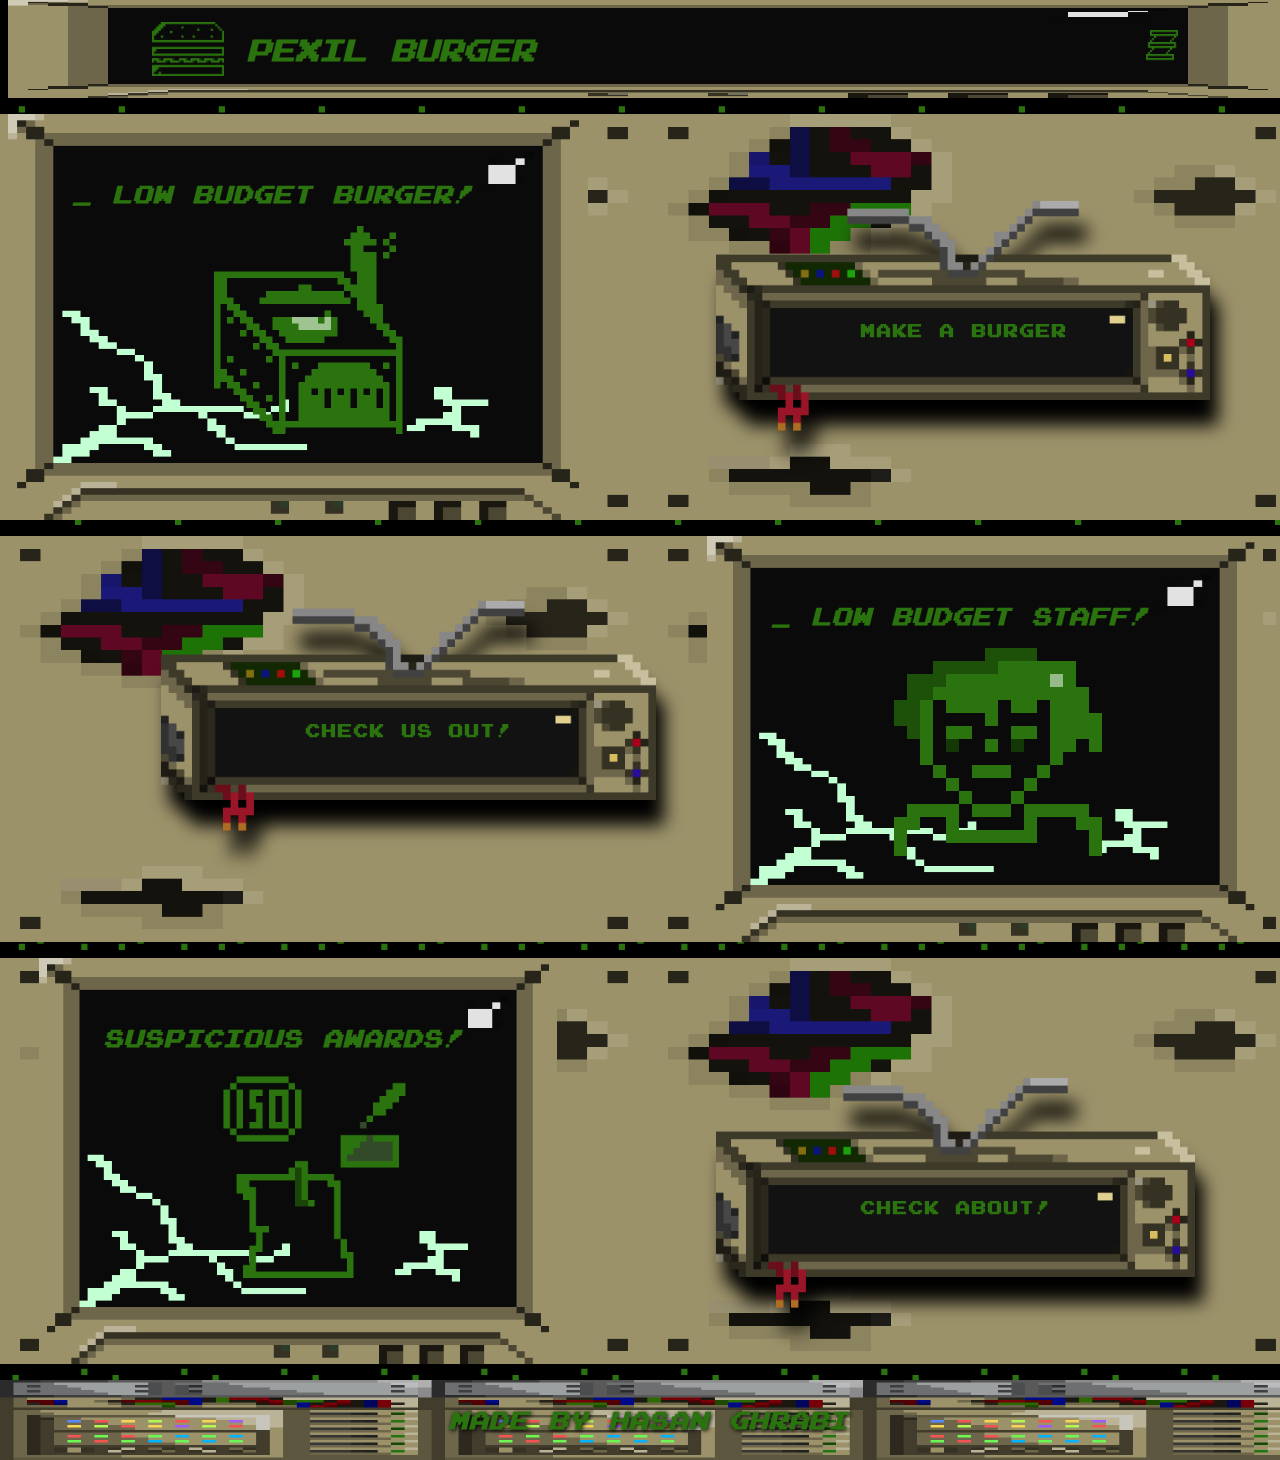
<file: index.html>
<!DOCTYPE html>
<html lang="en">
  <head>
    <meta charset="UTF-8">
    <meta name="viewport" content="width=device-width, initial-scale=1">
    <title>Home page</title>
    <link href="css/home/header.css" rel="stylesheet"> 
    <link href="css/utility.css" rel="stylesheet">
    <link href="css/normalized.css" rel="stylesheet">
    <link href="css/home/order.css" rel="stylesheet"> 
    <link href="css/home/crew.css" rel="stylesheet">
    <link href="css/home/about.css" rel="stylesheet">
    <link href="css/home/footer.css" rel="stylesheet">
    <link href="css/menu.css" rel="stylesheet">
  </head>
  
  <body class="body-style">
  
    <header class="container">
             
      <div class="Header-container">
 
      <div class="Header-logo-container">
        <img class="Header-logo-img" src="assets/img/logo.png" alt="logo">       
        <h2 class="Header-logo-title">PEXIL BURGER</h2>
      </div>
        
       <div class="Header-menu-container">
         <img class="Header-menu-img" id="options-icon" src="assets/img/options.png" alt="options"> 
        
       </div>
    
    </div>
  </header>
<div class="menu" id="menu">
        <a href="index.html">Home</a>
        <a href="order.html">Make A Burger</a>
        <a href="staff.html">Our Staff</a>
        <a href="about.html">Certification</a>
    </div>

    <script src="scripts/menu.js"></script>
  <main class="border">
   <section class="order container section">
     <div class=" order-box cracked-screen-background">
     <h5 class="order-text"> _ Low Budget Burger! </h5>
     <img class="order-gif" src="assets/img/order.gif" alt="order-gif">
      </div>
      <div class="link-wrapper">
        <a class="order-link btn" href="order.html"><br>MAKE A BURGER </a>
        
      </div>
   </section>

   <section class="crew container section ">
     <div class=" crew-box cracked-screen-background">
       <h5 class="crew-text"> _ Low Budget Staff! </h5>
       <img class="crew-gif" src="assets/img/crew.gif" alt="crew-gif">
     </div>
     <div class="crew-link-wrapper">
       <a class="crew-link btn" href="crew.html"><br>Check us out! </a>
        
     </div>
   </section> 

   <section class="about container section ">
     <div class=" about-box cracked-screen-background">
       <h5 class="about-text">Suspicious Awards! </h5>
       <img class="about-gif" src="assets/img/about.gif" alt="about-gif">
     </div>
     <div class="about-link-wrapper">
       <a class="about-link btn" href="about.html"><br>Check About!</a>

   </section> 
  </main>

  <footer class="footer container section">
  <h6 class="footer-text">Made by Hasan ghrabi</h6>
  </footer>

  </body>
</html>
</file>
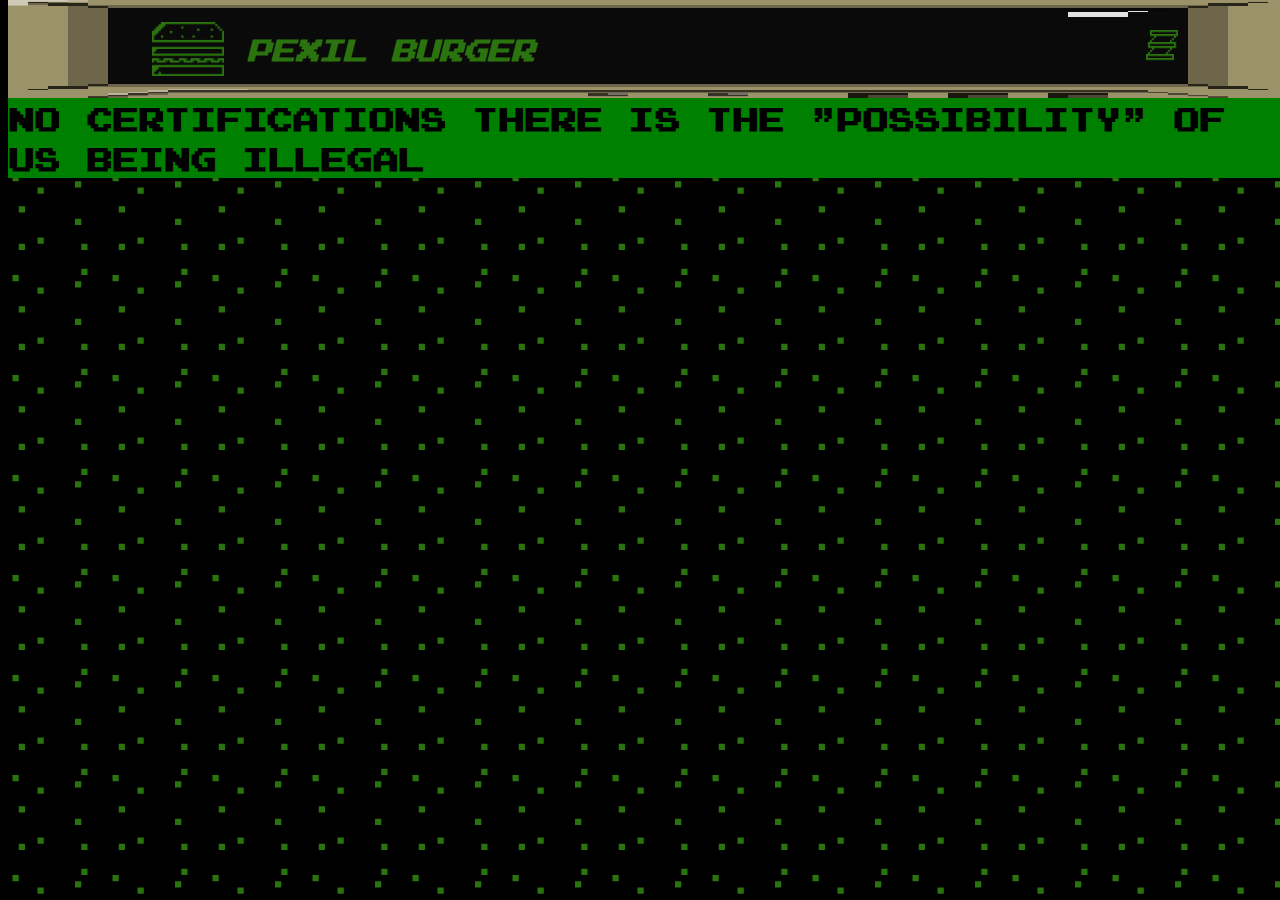
<file: about.html>
<!DOCTYPE html>
<html lang="en">
  <head>
    <meta charset="UTF-8">
    <meta name="viewport" content="width=device-width, initial-scale=1">
    <title>Certifications</title>
    <link href="css/home/header.css" rel="stylesheet"> 
    <link href="css/utility.css" rel="stylesheet">
    <link href="css/normalized.css" rel="stylesheet">
    <link href="css/home/footer.css" rel="stylesheet">
    <link rel="stylesheet" href="css/menu.css">
  </head>
  
  <body class="body-style">
  
    <header class="container">
             
      <div class="Header-container">
 
      <div class="Header-logo-container">
        <img class="Header-logo-img" src="assets/img/logo.png" alt="logo">       
        <h2 class="Header-logo-title">PEXIL BURGER</h2>
      </div>
        
       <div class="Header-menu-container">
         <img class="Header-menu-img" id="options-icon" src="assets/img/options.png" alt="options img"> 
        
       </div>
    
    </div>
  </header>
    <div class="menu" id="menu">
        <a href="index.html">Home</a>
        <a href="order.html">Make A Burger</a>
        <a href="staff.html">Our Staff</a>
        <a href="about.html">Certification</a>
    </div>

    <script src="scripts/menu.js"></script>
  <main class="container">
   <h1 style="background-color:green "> NO certifications 
     There is the "possibility" of us being illegal
   </h1>
</main>
  </body>
</html>
</file>
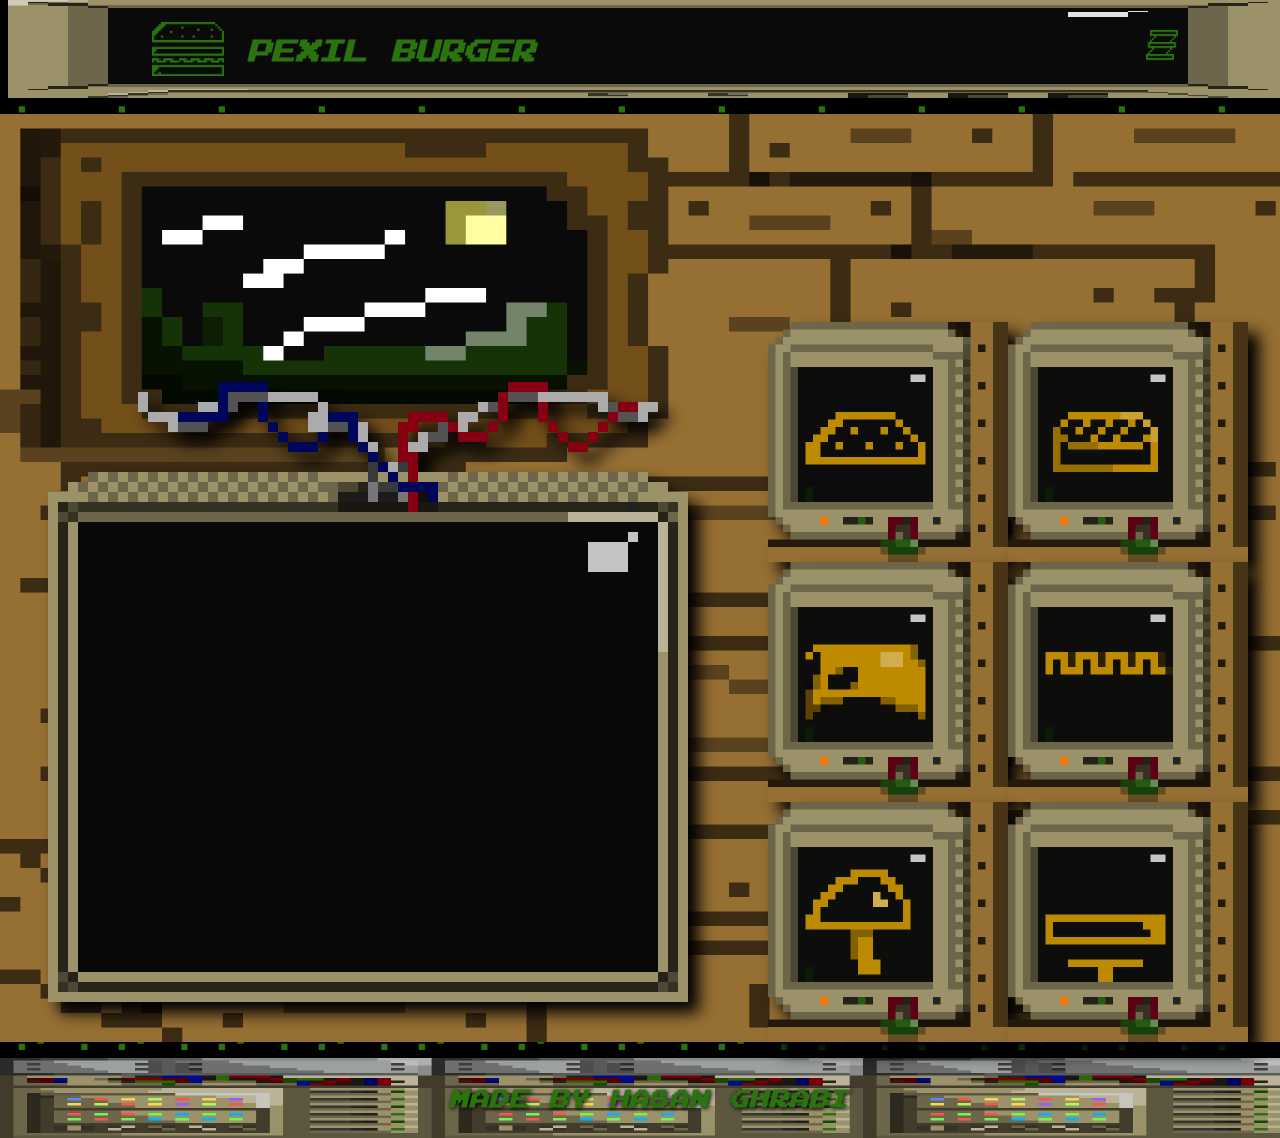
<file: order.html>
<!DOCTYPE html>
<html lang="en">
  <head>
    <meta charset="UTF-8">
    <meta name="viewport" content="width=device-width, initial-scale=1">
    <title>Burger page</title>
    <link href="css/home/header.css" rel="stylesheet"> 
    <link href="css/utility.css" rel="stylesheet">
    <link href="css/normalized.css" rel="stylesheet">
    <link href="css/order/display.css" rel="stylesheet"> 
    <link href="css/order/ingredients.css" rel="stylesheet">
    <link href="css/home/footer.css" rel="stylesheet">
    <link rel="stylesheet" href="css/menu.css">
  </head>
  
  <body class="body-style">
  
    <header class="container">
             
      <div class="Header-container">
 
      <div class="Header-logo-container">
        <img class="Header-logo-img" src="assets/img/logo.png" alt="logo">       
        <h2 class="Header-logo-title">PEXIL BURGER</h2>
      </div>
        
       <div class="Header-menu-container">
         <img class="Header-menu-img" id="options-icon" src="assets/img/options.png" alt="options img"> 
        
       </div>
    
    </div>
  </header>
  <main>
    <div class="menu" id="menu">
        <a href="index.html">Home</a>
        <a href="order.html">Make A Burger</a>
        <a href="staff.html">Our Staff</a>
        <a href="about.html">Certification</a>
    </div>

    <script src="scripts/menu.js"></script>
   
    <section class="display-ingre-box container section">
     <img class="display border " src="assets/img/display.png">

      <div class="ingredients border ">

       <img class="item-1" src="assets/img/top-bread.gif" alt="top-bread">
       <img class="item-2" src="assets/img/buttom-bread.gif" alt="buttom-bread">
       <img class="item-3" src="assets/img/cheese.gif" alt="cheese">
       <img class="item-4" src="assets/img/lettuce.gif" alt="lettuce">
       <img class="item-5" src="assets/img/mush.gif" alt="mush">
       <img class="item-6" src="assets/img/beef.gif" alt="beef">

      </div>
   </section>
  </main>

  <footer class="footer container section">
  <h6 class="footer-text">Made by Hasan ghrabi</h6>
  </footer>

  </body>
</html>
</file>
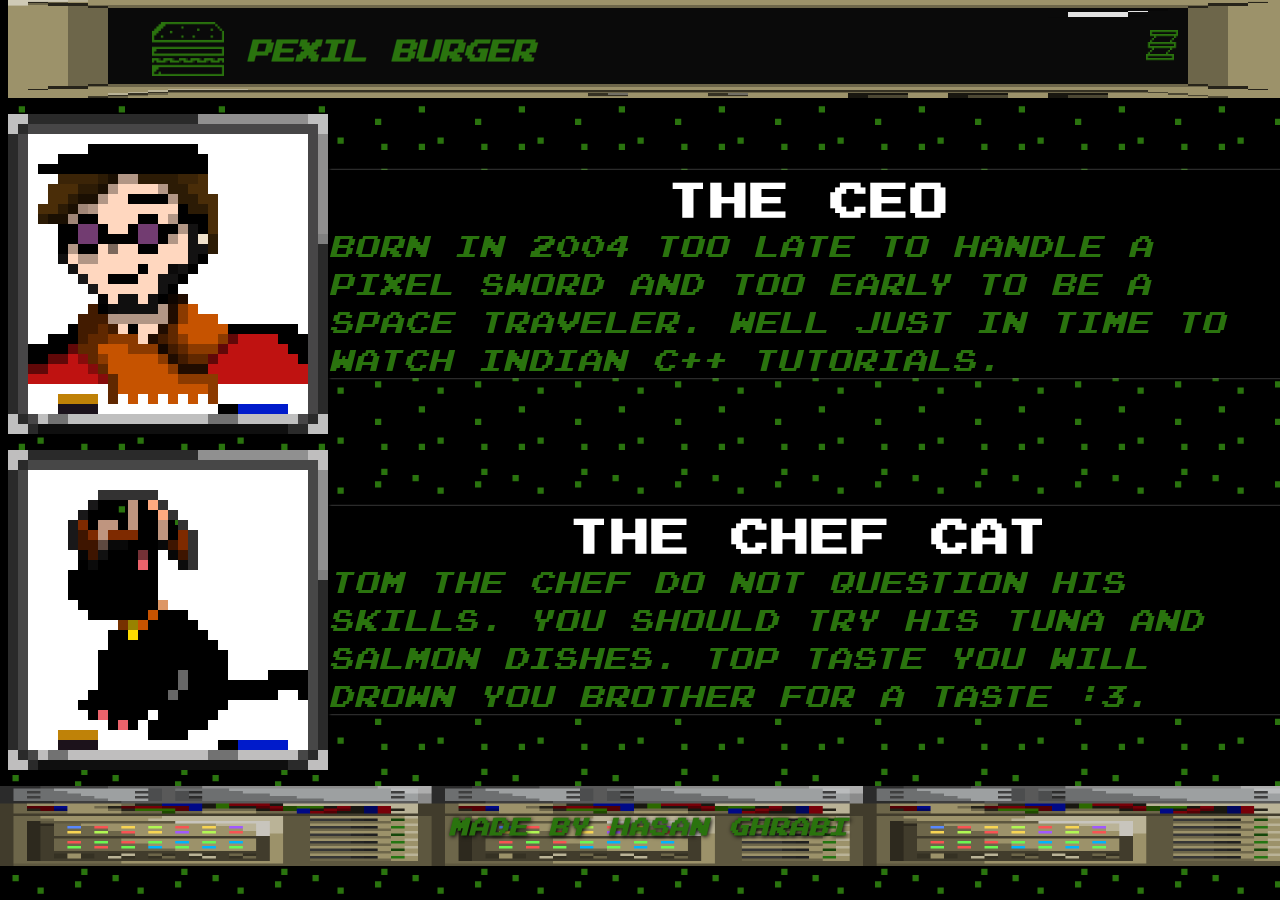
<file: staff.html>
<!DOCTYPE html>
<html lang="en">
  <head>
    <meta charset="UTF-8">
    <meta name="viewport" content="width=device-width, initial-scale=1">
    <title>Our Staff</title>
    <link href="css/home/header.css" rel="stylesheet"> 
    <link href="css/utility.css" rel="stylesheet">
    <link href="css/normalized.css" rel="stylesheet">
    <link href="css/crew/ceo.css" rel="stylesheet"> 
    <link href="css/home/footer.css" rel="stylesheet">
    <link rel="stylesheet" href="css/menu.css">
  </head>
  
  <body class="body-style">
  
    <header class="container">
             
      <div class="Header-container">
 
      <div class="Header-logo-container">
        <img class="Header-logo-img" src="assets/img/logo.png" alt="logo">       
        <h2 class="Header-logo-title">PEXIL BURGER</h2>
      </div>
        
       <div class="Header-menu-container">
         <img class="Header-menu-img" id="options-icon" src="assets/img/options.png" alt="options img"> 
        
       </div>
    
    </div>
  </header>
    <div class="menu" id="menu">
        <a href="index.html">Home</a>
        <a href="order.html">Make A Burger</a>
        <a href="staff.html">Our Staff</a>
        <a href="about.html">Certification</a>
    </div>

    <script src="scripts/menu.js"></script>
  <main>
   <section class="staff container section">
    <img class="staff-img" src="assets/img/ceo.gif" alt="ceo">
    <div class="text-wrapper">
    <h2> THE CEO</h2>
    <p>Born in 2004 
      Too late to handle a pixel sword and Too early to be a space traveler.
      WELL just in time to watch indian C++ tutorials.</p>
    </div>
   </section>

   <section class="staff container section">
     <img class="staff-img" src="assets/img/cat.gif" alt="cat-chef">
    
     <div class="text-wrapper">
      <h2> THE CHEF CAT</h2>
      <p>Tom the Chef 
      DO NOT QUESTION his skills.
      You should try his tuna and salmon dishes.
      Top taste you will drown you brother for a taste :3.
      </p>
     </div>
   </section>
  </main>
  
  <footer class="footer container section">
  <h6 class="footer-text">Made by Hasan ghrabi</h6>
  </footer>
  
  </body>
</html>
</file>
<file: css/home/header.css>
:root{
  /*Sizes*/
  --size-xxs: 0.5rem;
  --size-xs: 0.75rem;
  --size-sm: 0.875rem;
  --size-base: 1rem;
  --size-lg: 1.125rem;
  --size-xl: 1.25rem;
  --size-2xl: 1.5rem;
  --size-3xl: 1.875rem;
  --size-4xl: 2.25rem;
  --size-5xl: 3rem;
  --size-6xl: 3.75rem;
  --size-7xl: 4.5rem;
  --size-8xl: 6rem;
  --size-9xl: 8rem;
  --size-10xl: 10rem;
  --size-11xl: 13rem;

  /*Fonts*/
  --font-cursive: cursive;
  --font-bold: bold;
  --font-italic: italic;

  --color-old-green: #2a730e;
}

*{
  padding: 0;
  margin: 0;
}

@font-face{
  font-family: 'font-pixel';
  src: url('../../font/font-pixel.otf') format('opentype'),
       url('../../font/font-pixel.TTF') format('truetype');
  font-weight: normal;
  font-style: normal;
  font-display: swap;
  
     }

     /*make responsive if I still have time*/
@media (min-width: 475px) {
  
  .container{
  }
}

@media (max-width: 640px) {
  
  .order-gif{
    max-width: var(--size-5xl);
  }
}


@media (min-width: 768px) {
  
  .container{
  }
}


@media (min-width: 1024px) {
  
  .container{
  }
}


@media (min-width: 1280px) {
  
  .container{
  }
}

.Header-container{
  background-image: url('../../assets/img/screen.png');
  background-size: 100% 100%;
  background-repeat: no-repeat;

  margin-inline: auto;
  padding: .5rem;
  display: flex;
  justify-items: space-evenly;
  align-items: center;
}


.Header-logo-container{

  width: 100%;
  padding-left: 10vw; 
  display: flex;
  justify-content: flex-start;
  align-items: center;
  gap: var(--size-xxs);
}

.Header-logo-img{
  padding: var(--size-sm);
  padding-left: var(--size-xxs);
  width: var(--size-7xl);
}

.Header-logo-title{
  color: var(--color-old-green);
  font-size: var(--size-3xl);
  font-family: font-pixel;
  font-weight: var(--font-bold);
  font-style: var(--font-italic);
  letter-spacing: -1px;
}

.Header-menu-container{
  
}

.Header-menu-img{
  padding-right: 8vw;
  width: 2em;
  height: 2em; 
}
</file>
<file: css/utility.css>
.section{
margin-top: 1rem;
}

.btn{
  background-image: url('../assets/img/radio.png');
  background-size: 100% 100%;
  background-repeat: no-repeat;
  
  display: inline-block;
  font-weight: 600;
  text-decoration: none;
  letter-spacing: 0.05em;
  background-color: none;
  color: var(--color-old-green);
  padding: 1em 2em;
}


.screen-background{
  background-image: url('../assets/img/screen.png');
  background-size: 100% 100%;
  background-repeat: no-repeat;
}

.cracked-screen-background{
  background-image: url('../assets/img/cracked-screen.png');
  background-size: 100% 100%;
  background-repeat: no-repeat;
}

.container{

  width: 100%;
  margin-left: auto;
  margin-right: auto;
  padding-left: 0.5rem;
  padding-right: 0.5rem;


}


@media (min-width: 475px) {
  
  .container{
    max-width:  475px;
  }
}

@media (min-width: 640px) {
  
  .container{
    max-width:  640px;
  }
}


@media (min-width: 768px) {
  
  .container{
    max-width:  768px;
  }
}


@media (min-width: 1024px) {
  
  .container{
    max-width:  1024px;
  }
}


@media (min-width: 1280px) {
  
  .container{
    max-width:  1280px;
  }
}

@media (min-width: 1536px) {
  
  .container{
    max-width:  1536px;
  }

}
</file>
<file: css/home/order.css>
.order{
  background-image: url('../../assets/img/billboard.png');
  background-size: 50% 100%;
  display: grid;
  grid-template: repeat(6, 1fr);
}

.order-box{
  padding: 4em;
  grid-area: 1/1/3/3;
}

.order-gif{
 width: var(--size-11xl);
 padding: 1em;
 margin-left: 25%;

}

.order-text{

  font-family: font-pixel;
  font-style: italic;
  color: var(--color-old-green);
  font-size: var(--size-2xl);
}

.link-wrapper{
  display: flex;
  justify-items: center;
  align-items: center;
  grid-area: 1/3/6/6;
}

.order-link{
  filter: drop-shadow(8px 25px 9px black);
  text-align: center;
  font-size: var(--size-lg);
  padding: 5em 8em;
  margin-left: 10vw;
}

.link-back{
  width: 100%;
  grid-area: 1/3/6/6;
  z-index: -1;
}
</file>
<file: css/home/crew.css>
.crew{
  background-image: url('../../assets/img/billboard.png');
  background-size: 50% 100%;
  display: grid;
  grid-template: repeat(6, 1fr);
  justify-content: space-evenly;
}

.crew-box{
  padding: 4em;
  grid-area: 1/3/6/6;
}

.crew-gif{
 width: var(--size-11xl);
 padding: 1em;
 margin-left: 25%;

}

.crew-text{

  font-family: font-pixel;
  font-style: italic;
  color: var(--color-old-green);
  font-size: var(--size-2xl)
}

.crew-link-wrapper{
  display: flex;
  justify-items: center;
  align-items: center;
  grid-area: 1/1/3/3;
  
}

.crew-link{
  filter: drop-shadow(8px 25px 9px black);
  text-align: center;
  font-size: var(--size-lg);
  padding: 5em 8em;
  margin-top: 10%;
  margin-left: 10vw;
}

.crew-link-back{
  width: 100%;
  grid-area: 1/3/6/6;
  z-index: -1;
}
</file>
<file: css/home/about.css>
.about{
  background-image: url('../../assets/img/billboard.png');
  background-size: 50% 100%;
  display: grid;
  grid-template: repeat(6, 1fr);
  justify-content: space-evenly;
}

.about-box{
  padding: 4em;
  grid-area: 1/1/3/3;
}

.about-gif{
 width: var(--size-11xl);
 padding: 1em;
 margin-left: 25%;

}

.about-text{

  font-family: font-pixel;
  font-style: italic;
  color: var(--color-old-green);
  font-size: var(--size-2xl)
}

.about-link-wrapper{
  display: flex;
  justify-items: center;
  align-items: center;
  grid-area: 1/3/6/6;
  
}

.about-link{
  filter: drop-shadow(8px 25px 9px black);
  text-align: center;
  font-size: var(--size-lg);
  padding: 5em 8em;
  margin-top: 10%;
  margin-left: 10vw;
}

.about-link-back{
  width: 100%;
  grid-area: 1/3/6/6;
  z-index: -1;
}
</file>
<file: css/home/footer.css>
.footer{
  background-image: url('../../assets/img/footer.png');
  background-size: 33.3% 100%;
  background-repeat: repeat;

  display: grid;
  justify-items: center;
  align-items: center;

}

.footer-text{
  filter: drop-shadow( 1px 1px 2px black);
  font-family: font-pixel;
  font-style: italic;
  font-size: 1.5rem;
  color: var(--color-old-green);
  padding-top: 1em;
  padding-bottom: 1em;

}
</file>
<file: css/menu.css>
.menu {
    display: none;
    position: absolute;
    top: 40px;
    right: 20px;
    background-color: #f9f9f9;
    border: 1px solid #ccc;
    box-shadow: 0px 8px 16px 0px rgba(0,0,0,0.2);
    z-index: 1;
}

.menu a {
    display: block;
    padding: 10px;
    text-decoration: none;
    color: var(--color-old-green);
}

.menu{
  background-color: #C2FFC7;
}
.menu a:hover {
    border: 3px dotted #5D8736;
}
</file>
<file: css/order/display.css>
:root{
  --color-wood: #966F33;
}

.display-ingre-box{
    background-image: url('../../assets/img/order-back.png');
    background-size: 100% 100%;
    background-repeat: no-repeat;
   
    display: flex;
   flex-direction: row;
   justify-content: space-around;
   align-items: center;
}

.display{
  filter: drop-shadow(11px 11px 8px black);

  margin-top: var(--size-11xl);
  width: 50%;
  
  

}
</file>
<file: css/order/ingredients.css>
.ingredients{
  margin-top: var(--size-11xl);

  display: grid;
  grid-template-columns: repeat(2 , 1fr);
  grid-template-rows: repeat(3, 1fr);
}

.item-1,
.item-2,
.item-3,
.item-4,
.item-5,
.item-6{
  width: 15rem;

  filter: drop-shadow(11px 11px 8px black);
}

.item-1{
  grid-area: 1/1/2/2;

}

.item-2{
  grid-area: 1/2/2/3;

}

.item-3{
  grid-area: 2/1/3/2;

}

.item-4{
  grid-area: 2/2/3/2;

}

.item-5{
  grid-area: 3/1/4/2;

}
.item-6{
  grid-area: 3/2/4/3;
}
</file>
<file: css/crew/ceo.css>
.staff{
  display: flex;
  flex-direction: row;
  align-items: center;
  justify-content: start;
}

.staff-img{

  width: 20rem;
}

.text-wrapper{
  background-color: black;
  filter: drop-shadow(2px 0px 1px gray);

  display: flex;
  flex-direction: column;
  align-items: center;
  justify-content: space-around;
}

.text-wrapper h2{
  font-size: var(--size-5xl);
  color: white;
  font-family: font-pixel;
  font-style: bold;
   
}

.text-wrapper p{
  font-size: var(--size-3xl);
  color: var(--color-old-green);
  font-family: font-pixel;
  font-style: italic;
  font-weight: 100;
}
</file>
<file: css/normalized.css>
*{
  padding: 0px;
  margin: 0px;
  line-height: calc(1em + 0.5rem);
}

body{
  font-family: font-pixel;
  background-color: black;
  background-image: url('../assets/img/back.gif');
  background-size: 100px 100px;
  background-repeat: repeat;
}

img,
picture,
svg,
{
  display: block;
  max-width: 100%;
  user-select: none;
}

a{
  text-decoration: none;
  color: inherit;
  cursor: pointer;
}
</file>
